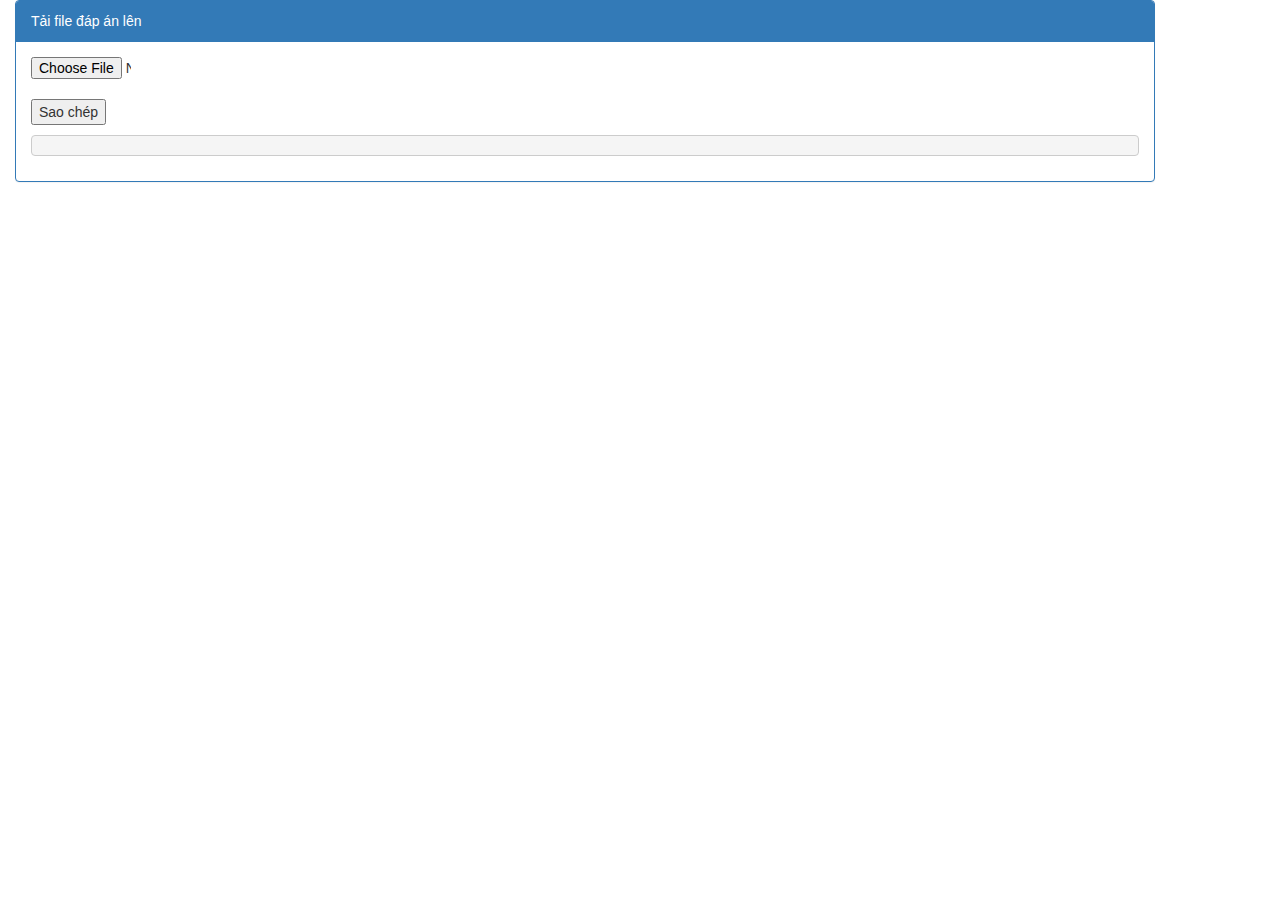
<file: index.html>
<!DOCTYPE html>
<html lang="en">
<head>
    <meta charset="UTF-8">
    <title>Title</title>
    <script src="jquery-3.6.0.min.js"></script>
    <link rel="stylesheet" href="index.css">
    <link rel="stylesheet" href="style.min.css" />
    <link rel="stylesheet" href="https://maxcdn.bootstrapcdn.com/bootstrap/3.4.1/css/bootstrap.min.css">
    <script type="text/javascript" src="xlsx.full.min.js"></script>

</head>
<body>
<div class="main">
    <div class="container">
        <div class="panel panel-primary">
            <div class="panel-heading">Tải file đáp án lên</div>
            <div class="panel-body">
                <!-- Input type file to upload excel file -->
                <input type="file" id="fileUpload" accept=".xls,.xlsx" /><br />
                <button type="button" id="uploadExcel">Sao chép</button>

                <!-- Render parsed JSON data here -->
                <div style="margin-top:10px;">
                    <pre id="jsonData"></pre>
                </div>
            </div>
        </div>
    </div>
</div>
</body>
<script src="index.js"></script>
</html>
</file>
<file: index.css>
.main{
    width: 400px;
    height: 500px;
}
.form-create{
    display: flex;
    align-content: center;
}
.form-create-type{
    display: flex;
}
input{
    width: 100px;
}
</file>
<file: style.min.css>
.jstree-node,.jstree-children,.jstree-container-ul{display:block;margin:0;padding:0;list-style-type:none;list-style-image:none}.jstree-node{white-space:nowrap}.jstree-anchor{display:inline-block;color:#000;white-space:nowrap;padding:0 4px 0 1px;margin:0;vertical-align:top}.jstree-anchor:focus{outline:0}.jstree-anchor,.jstree-anchor:link,.jstree-anchor:visited,.jstree-anchor:hover,.jstree-anchor:active{text-decoration:none;color:inherit}.jstree-icon{display:inline-block;text-decoration:none;margin:0;padding:0;vertical-align:top;text-align:center}.jstree-icon:empty{display:inline-block;text-decoration:none;margin:0;padding:0;vertical-align:top;text-align:center}.jstree-ocl{cursor:pointer}.jstree-leaf>.jstree-ocl{cursor:default}.jstree .jstree-open>.jstree-children{display:block}.jstree .jstree-closed>.jstree-children,.jstree .jstree-leaf>.jstree-children{display:none}.jstree-anchor>.jstree-themeicon{margin-right:2px}.jstree-no-icons .jstree-themeicon,.jstree-anchor>.jstree-themeicon-hidden{display:none}.jstree-hidden{display:none}.jstree-rtl .jstree-anchor{padding:0 1px 0 4px}.jstree-rtl .jstree-anchor>.jstree-themeicon{margin-left:2px;margin-right:0}.jstree-rtl .jstree-node{margin-left:0}.jstree-rtl .jstree-container-ul>.jstree-node{margin-right:0}.jstree-wholerow-ul{position:relative;display:inline-block;min-width:100%}.jstree-wholerow-ul .jstree-leaf>.jstree-ocl{cursor:pointer}.jstree-wholerow-ul .jstree-anchor,.jstree-wholerow-ul .jstree-icon{position:relative}.jstree-wholerow-ul .jstree-wholerow{width:100%;cursor:pointer;position:absolute;left:0;-webkit-user-select:none;-moz-user-select:none;-ms-user-select:none;user-select:none}.vakata-context{display:none}.vakata-context,.vakata-context ul{margin:0;padding:2px;position:absolute;background:#f5f5f5;border:1px solid #979797;box-shadow:2px 2px 2px #999}.vakata-context ul{list-style:none;left:100%;margin-top:-2.7em;margin-left:-4px}.vakata-context .vakata-context-right ul{left:auto;right:100%;margin-left:auto;margin-right:-4px}.vakata-context li{list-style:none;display:inline}.vakata-context li>a{display:block;padding:0 2em;text-decoration:none;width:auto;color:#000;white-space:nowrap;line-height:2.4em;text-shadow:1px 1px 0 #fff;border-radius:1px}.vakata-context li>a:hover{position:relative;background-color:#e8eff7;box-shadow:0 0 2px #0a6aa1}.vakata-context li>a.vakata-context-parent{background-image:url([data-uri]);background-position:right center;background-repeat:no-repeat}.vakata-context li>a:focus{outline:0}.vakata-context .vakata-context-hover>a{position:relative;background-color:#e8eff7;box-shadow:0 0 2px #0a6aa1}.vakata-context .vakata-context-separator>a,.vakata-context .vakata-context-separator>a:hover{background:#fff;border:0;border-top:1px solid #e2e3e3;height:1px;min-height:1px;max-height:1px;padding:0;margin:0 0 0 2.4em;border-left:1px solid #e0e0e0;text-shadow:0 0 0 transparent;box-shadow:0 0 0 transparent;border-radius:0}.vakata-context .vakata-contextmenu-disabled a,.vakata-context .vakata-contextmenu-disabled a:hover{color:silver;background-color:transparent;border:0;box-shadow:0 0 0}.vakata-context li>a>i{text-decoration:none;display:inline-block;width:2.4em;height:2.4em;background:0 0;margin:0 0 0 -2em;vertical-align:top;text-align:center;line-height:2.4em}.vakata-context li>a>i:empty{width:2.4em;line-height:2.4em}.vakata-context li>a .vakata-contextmenu-sep{display:inline-block;width:1px;height:2.4em;background:#fff;margin:0 .5em 0 0;border-left:1px solid #e2e3e3}.vakata-context .vakata-contextmenu-shortcut{font-size:.8em;color:silver;opacity:.5;display:none}.vakata-context-rtl ul{left:auto;right:100%;margin-left:auto;margin-right:-4px}.vakata-context-rtl li>a.vakata-context-parent{background-image:url([data-uri]);background-position:left center;background-repeat:no-repeat}.vakata-context-rtl .vakata-context-separator>a{margin:0 2.4em 0 0;border-left:0;border-right:1px solid #e2e3e3}.vakata-context-rtl .vakata-context-left ul{right:auto;left:100%;margin-left:-4px;margin-right:auto}.vakata-context-rtl li>a>i{margin:0 -2em 0 0}.vakata-context-rtl li>a .vakata-contextmenu-sep{margin:0 0 0 .5em;border-left-color:#fff;background:#e2e3e3}#jstree-marker{position:absolute;top:0;left:0;margin:-5px 0 0 0;padding:0;border-right:0;border-top:5px solid transparent;border-bottom:5px solid transparent;border-left:5px solid;width:0;height:0;font-size:0;line-height:0}#jstree-dnd{line-height:16px;margin:0;padding:4px}#jstree-dnd .jstree-icon,#jstree-dnd .jstree-copy{display:inline-block;text-decoration:none;margin:0 2px 0 0;padding:0;width:16px;height:16px}#jstree-dnd .jstree-ok{background:green}#jstree-dnd .jstree-er{background:red}#jstree-dnd .jstree-copy{margin:0 2px}.jstree-default .jstree-node,.jstree-default .jstree-icon{background-repeat:no-repeat;background-color:transparent}.jstree-default .jstree-anchor,.jstree-default .jstree-wholerow{transition:background-color .15s,box-shadow .15s}.jstree-default .jstree-hovered{background:#e7f4f9;border-radius:2px;box-shadow:inset 0 0 1px #ccc}.jstree-default .jstree-clicked{background:#beebff;border-radius:2px;box-shadow:inset 0 0 1px #999}.jstree-default .jstree-no-icons .jstree-anchor>.jstree-themeicon{display:none}.jstree-default .jstree-disabled{background:0 0;color:#666}.jstree-default .jstree-disabled.jstree-hovered{background:0 0;box-shadow:none}.jstree-default .jstree-disabled.jstree-clicked{background:#efefef}.jstree-default .jstree-disabled>.jstree-icon{opacity:.8;filter:url("data:image/svg+xml;utf8,<svg xmlns=\'http://www.w3.org/2000/svg\'><filter id=\'jstree-grayscale\'><feColorMatrix type=\'matrix\' values=\'0.3333 0.3333 0.3333 0 0 0.3333 0.3333 0.3333 0 0 0.3333 0.3333 0.3333 0 0 0 0 0 1 0\'/></filter></svg>#jstree-grayscale");filter:gray;-webkit-filter:grayscale(100%)}.jstree-default .jstree-search{font-style:italic;color:#8b0000;font-weight:700}.jstree-default .jstree-no-checkboxes .jstree-checkbox{display:none!important}.jstree-default.jstree-checkbox-no-clicked .jstree-clicked{background:0 0;box-shadow:none}.jstree-default.jstree-checkbox-no-clicked .jstree-clicked.jstree-hovered{background:#e7f4f9}.jstree-default.jstree-checkbox-no-clicked>.jstree-wholerow-ul .jstree-wholerow-clicked{background:0 0}.jstree-default.jstree-checkbox-no-clicked>.jstree-wholerow-ul .jstree-wholerow-clicked.jstree-wholerow-hovered{background:#e7f4f9}.jstree-default>.jstree-striped{min-width:100%;display:inline-block;background:url([data-uri]) left top repeat}.jstree-default>.jstree-wholerow-ul .jstree-hovered,.jstree-default>.jstree-wholerow-ul .jstree-clicked{background:0 0;box-shadow:none;border-radius:0}.jstree-default .jstree-wholerow{-moz-box-sizing:border-box;-webkit-box-sizing:border-box;box-sizing:border-box}.jstree-default .jstree-wholerow-hovered{background:#e7f4f9}.jstree-default .jstree-wholerow-clicked{background:#beebff;background:-webkit-linear-gradient(top,#beebff 0,#a8e4ff 100%);background:linear-gradient(to bottom,#beebff 0,#a8e4ff 100%)}.jstree-default .jstree-node{min-height:24px;line-height:24px;margin-left:24px;min-width:24px}.jstree-default .jstree-anchor{line-height:24px;height:24px}.jstree-default .jstree-icon{width:24px;height:24px;line-height:24px}.jstree-default .jstree-icon:empty{width:24px;height:24px;line-height:24px}.jstree-default.jstree-rtl .jstree-node{margin-right:24px}.jstree-default .jstree-wholerow{height:24px}.jstree-default .jstree-node,.jstree-default .jstree-icon{background-image:url(32px.png)}.jstree-default .jstree-node{background-position:-292px -4px;background-repeat:repeat-y}.jstree-default .jstree-last{background:0 0}.jstree-default .jstree-open>.jstree-ocl{background-position:-132px -4px}.jstree-default .jstree-closed>.jstree-ocl{background-position:-100px -4px}.jstree-default .jstree-leaf>.jstree-ocl{background-position:-68px -4px}.jstree-default .jstree-themeicon{background-position:-260px -4px}.jstree-default>.jstree-no-dots .jstree-node,.jstree-default>.jstree-no-dots .jstree-leaf>.jstree-ocl{background:0 0}.jstree-default>.jstree-no-dots .jstree-open>.jstree-ocl{background-position:-36px -4px}.jstree-default>.jstree-no-dots .jstree-closed>.jstree-ocl{background-position:-4px -4px}.jstree-default .jstree-disabled{background:0 0}.jstree-default .jstree-disabled.jstree-hovered{background:0 0}.jstree-default .jstree-disabled.jstree-clicked{background:#efefef}.jstree-default .jstree-checkbox{background-position:-164px -4px}.jstree-default .jstree-checkbox:hover{background-position:-164px -36px}.jstree-default.jstree-checkbox-selection .jstree-clicked>.jstree-checkbox,.jstree-default .jstree-checked>.jstree-checkbox{background-position:-228px -4px}.jstree-default.jstree-checkbox-selection .jstree-clicked>.jstree-checkbox:hover,.jstree-default .jstree-checked>.jstree-checkbox:hover{background-position:-228px -36px}.jstree-default .jstree-anchor>.jstree-undetermined{background-position:-196px -4px}.jstree-default .jstree-anchor>.jstree-undetermined:hover{background-position:-196px -36px}.jstree-default .jstree-checkbox-disabled{opacity:.8;filter:url("data:image/svg+xml;utf8,<svg xmlns=\'http://www.w3.org/2000/svg\'><filter id=\'jstree-grayscale\'><feColorMatrix type=\'matrix\' values=\'0.3333 0.3333 0.3333 0 0 0.3333 0.3333 0.3333 0 0 0.3333 0.3333 0.3333 0 0 0 0 0 1 0\'/></filter></svg>#jstree-grayscale");filter:gray;-webkit-filter:grayscale(100%)}.jstree-default>.jstree-striped{background-size:auto 48px}.jstree-default.jstree-rtl .jstree-node{background-image:url([data-uri]);background-position:100% 1px;background-repeat:repeat-y}.jstree-default.jstree-rtl .jstree-last{background:0 0}.jstree-default.jstree-rtl .jstree-open>.jstree-ocl{background-position:-132px -36px}.jstree-default.jstree-rtl .jstree-closed>.jstree-ocl{background-position:-100px -36px}.jstree-default.jstree-rtl .jstree-leaf>.jstree-ocl{background-position:-68px -36px}.jstree-default.jstree-rtl>.jstree-no-dots .jstree-node,.jstree-default.jstree-rtl>.jstree-no-dots .jstree-leaf>.jstree-ocl{background:0 0}.jstree-default.jstree-rtl>.jstree-no-dots .jstree-open>.jstree-ocl{background-position:-36px -36px}.jstree-default.jstree-rtl>.jstree-no-dots .jstree-closed>.jstree-ocl{background-position:-4px -36px}.jstree-default .jstree-themeicon-custom{background-color:transparent;background-image:none;background-position:0 0}.jstree-default>.jstree-container-ul .jstree-loading>.jstree-ocl{background:url(throbber.gif) center center no-repeat}.jstree-default .jstree-file{background:url(32px.png) -100px -68px no-repeat}.jstree-default .jstree-folder{background:url(32px.png) -260px -4px no-repeat}.jstree-default>.jstree-container-ul>.jstree-node{margin-left:0;margin-right:0}#jstree-dnd.jstree-default{line-height:24px;padding:0 4px}#jstree-dnd.jstree-default .jstree-ok,#jstree-dnd.jstree-default .jstree-er{background-image:url(32px.png);background-repeat:no-repeat;background-color:transparent}#jstree-dnd.jstree-default i{background:0 0;width:24px;height:24px;line-height:24px}#jstree-dnd.jstree-default .jstree-ok{background-position:-4px -68px}#jstree-dnd.jstree-default .jstree-er{background-position:-36px -68px}.jstree-default.jstree-rtl .jstree-node{background-image:url([data-uri])}.jstree-default.jstree-rtl .jstree-last{background:0 0}.jstree-default-small .jstree-node{min-height:18px;line-height:18px;margin-left:18px;min-width:18px}.jstree-default-small .jstree-anchor{line-height:18px;height:18px}.jstree-default-small .jstree-icon{width:18px;height:18px;line-height:18px}.jstree-default-small .jstree-icon:empty{width:18px;height:18px;line-height:18px}.jstree-default-small.jstree-rtl .jstree-node{margin-right:18px}.jstree-default-small .jstree-wholerow{height:18px}.jstree-default-small .jstree-node,.jstree-default-small .jstree-icon{background-image:url(32px.png)}.jstree-default-small .jstree-node{background-position:-295px -7px;background-repeat:repeat-y}.jstree-default-small .jstree-last{background:0 0}.jstree-default-small .jstree-open>.jstree-ocl{background-position:-135px -7px}.jstree-default-small .jstree-closed>.jstree-ocl{background-position:-103px -7px}.jstree-default-small .jstree-leaf>.jstree-ocl{background-position:-71px -7px}.jstree-default-small .jstree-themeicon{background-position:-263px -7px}.jstree-default-small>.jstree-no-dots .jstree-node,.jstree-default-small>.jstree-no-dots .jstree-leaf>.jstree-ocl{background:0 0}.jstree-default-small>.jstree-no-dots .jstree-open>.jstree-ocl{background-position:-39px -7px}.jstree-default-small>.jstree-no-dots .jstree-closed>.jstree-ocl{background-position:-7px -7px}.jstree-default-small .jstree-disabled{background:0 0}.jstree-default-small .jstree-disabled.jstree-hovered{background:0 0}.jstree-default-small .jstree-disabled.jstree-clicked{background:#efefef}.jstree-default-small .jstree-checkbox{background-position:-167px -7px}.jstree-default-small .jstree-checkbox:hover{background-position:-167px -39px}.jstree-default-small.jstree-checkbox-selection .jstree-clicked>.jstree-checkbox,.jstree-default-small .jstree-checked>.jstree-checkbox{background-position:-231px -7px}.jstree-default-small.jstree-checkbox-selection .jstree-clicked>.jstree-checkbox:hover,.jstree-default-small .jstree-checked>.jstree-checkbox:hover{background-position:-231px -39px}.jstree-default-small .jstree-anchor>.jstree-undetermined{background-position:-199px -7px}.jstree-default-small .jstree-anchor>.jstree-undetermined:hover{background-position:-199px -39px}.jstree-default-small .jstree-checkbox-disabled{opacity:.8;filter:url("data:image/svg+xml;utf8,<svg xmlns=\'http://www.w3.org/2000/svg\'><filter id=\'jstree-grayscale\'><feColorMatrix type=\'matrix\' values=\'0.3333 0.3333 0.3333 0 0 0.3333 0.3333 0.3333 0 0 0.3333 0.3333 0.3333 0 0 0 0 0 1 0\'/></filter></svg>#jstree-grayscale");filter:gray;-webkit-filter:grayscale(100%)}.jstree-default-small>.jstree-striped{background-size:auto 36px}.jstree-default-small.jstree-rtl .jstree-node{background-image:url([data-uri]);background-position:100% 1px;background-repeat:repeat-y}.jstree-default-small.jstree-rtl .jstree-last{background:0 0}.jstree-default-small.jstree-rtl .jstree-open>.jstree-ocl{background-position:-135px -39px}.jstree-default-small.jstree-rtl .jstree-closed>.jstree-ocl{background-position:-103px -39px}.jstree-default-small.jstree-rtl .jstree-leaf>.jstree-ocl{background-position:-71px -39px}.jstree-default-small.jstree-rtl>.jstree-no-dots .jstree-node,.jstree-default-small.jstree-rtl>.jstree-no-dots .jstree-leaf>.jstree-ocl{background:0 0}.jstree-default-small.jstree-rtl>.jstree-no-dots .jstree-open>.jstree-ocl{background-position:-39px -39px}.jstree-default-small.jstree-rtl>.jstree-no-dots .jstree-closed>.jstree-ocl{background-position:-7px -39px}.jstree-default-small .jstree-themeicon-custom{background-color:transparent;background-image:none;background-position:0 0}.jstree-default-small>.jstree-container-ul .jstree-loading>.jstree-ocl{background:url(throbber.gif) center center no-repeat}.jstree-default-small .jstree-file{background:url(32px.png) -103px -71px no-repeat}.jstree-default-small .jstree-folder{background:url(32px.png) -263px -7px no-repeat}.jstree-default-small>.jstree-container-ul>.jstree-node{margin-left:0;margin-right:0}#jstree-dnd.jstree-default-small{line-height:18px;padding:0 4px}#jstree-dnd.jstree-default-small .jstree-ok,#jstree-dnd.jstree-default-small .jstree-er{background-image:url(32px.png);background-repeat:no-repeat;background-color:transparent}#jstree-dnd.jstree-default-small i{background:0 0;width:18px;height:18px;line-height:18px}#jstree-dnd.jstree-default-small .jstree-ok{background-position:-7px -71px}#jstree-dnd.jstree-default-small .jstree-er{background-position:-39px -71px}.jstree-default-small.jstree-rtl .jstree-node{background-image:url([data-uri])}.jstree-default-small.jstree-rtl .jstree-last{background:0 0}.jstree-default-large .jstree-node{min-height:32px;line-height:32px;margin-left:32px;min-width:32px}.jstree-default-large .jstree-anchor{line-height:32px;height:32px}.jstree-default-large .jstree-icon{width:32px;height:32px;line-height:32px}.jstree-default-large .jstree-icon:empty{width:32px;height:32px;line-height:32px}.jstree-default-large.jstree-rtl .jstree-node{margin-right:32px}.jstree-default-large .jstree-wholerow{height:32px}.jstree-default-large .jstree-node,.jstree-default-large .jstree-icon{background-image:url(32px.png)}.jstree-default-large .jstree-node{background-position:-288px 0;background-repeat:repeat-y}.jstree-default-large .jstree-last{background:0 0}.jstree-default-large .jstree-open>.jstree-ocl{background-position:-128px 0}.jstree-default-large .jstree-closed>.jstree-ocl{background-position:-96px 0}.jstree-default-large .jstree-leaf>.jstree-ocl{background-position:-64px 0}.jstree-default-large .jstree-themeicon{background-position:-256px 0}.jstree-default-large>.jstree-no-dots .jstree-node,.jstree-default-large>.jstree-no-dots .jstree-leaf>.jstree-ocl{background:0 0}.jstree-default-large>.jstree-no-dots .jstree-open>.jstree-ocl{background-position:-32px 0}.jstree-default-large>.jstree-no-dots .jstree-closed>.jstree-ocl{background-position:0 0}.jstree-default-large .jstree-disabled{background:0 0}.jstree-default-large .jstree-disabled.jstree-hovered{background:0 0}.jstree-default-large .jstree-disabled.jstree-clicked{background:#efefef}.jstree-default-large .jstree-checkbox{background-position:-160px 0}.jstree-default-large .jstree-checkbox:hover{background-position:-160px -32px}.jstree-default-large.jstree-checkbox-selection .jstree-clicked>.jstree-checkbox,.jstree-default-large .jstree-checked>.jstree-checkbox{background-position:-224px 0}.jstree-default-large.jstree-checkbox-selection .jstree-clicked>.jstree-checkbox:hover,.jstree-default-large .jstree-checked>.jstree-checkbox:hover{background-position:-224px -32px}.jstree-default-large .jstree-anchor>.jstree-undetermined{background-position:-192px 0}.jstree-default-large .jstree-anchor>.jstree-undetermined:hover{background-position:-192px -32px}.jstree-default-large .jstree-checkbox-disabled{opacity:.8;filter:url("data:image/svg+xml;utf8,<svg xmlns=\'http://www.w3.org/2000/svg\'><filter id=\'jstree-grayscale\'><feColorMatrix type=\'matrix\' values=\'0.3333 0.3333 0.3333 0 0 0.3333 0.3333 0.3333 0 0 0.3333 0.3333 0.3333 0 0 0 0 0 1 0\'/></filter></svg>#jstree-grayscale");filter:gray;-webkit-filter:grayscale(100%)}.jstree-default-large>.jstree-striped{background-size:auto 64px}.jstree-default-large.jstree-rtl .jstree-node{background-image:url([data-uri]);background-position:100% 1px;background-repeat:repeat-y}.jstree-default-large.jstree-rtl .jstree-last{background:0 0}.jstree-default-large.jstree-rtl .jstree-open>.jstree-ocl{background-position:-128px -32px}.jstree-default-large.jstree-rtl .jstree-closed>.jstree-ocl{background-position:-96px -32px}.jstree-default-large.jstree-rtl .jstree-leaf>.jstree-ocl{background-position:-64px -32px}.jstree-default-large.jstree-rtl>.jstree-no-dots .jstree-node,.jstree-default-large.jstree-rtl>.jstree-no-dots .jstree-leaf>.jstree-ocl{background:0 0}.jstree-default-large.jstree-rtl>.jstree-no-dots .jstree-open>.jstree-ocl{background-position:-32px -32px}.jstree-default-large.jstree-rtl>.jstree-no-dots .jstree-closed>.jstree-ocl{background-position:0 -32px}.jstree-default-large .jstree-themeicon-custom{background-color:transparent;background-image:none;background-position:0 0}.jstree-default-large>.jstree-container-ul .jstree-loading>.jstree-ocl{background:url(throbber.gif) center center no-repeat}.jstree-default-large .jstree-file{background:url(32px.png) -96px -64px no-repeat}.jstree-default-large .jstree-folder{background:url(32px.png) -256px 0 no-repeat}.jstree-default-large>.jstree-container-ul>.jstree-node{margin-left:0;margin-right:0}#jstree-dnd.jstree-default-large{line-height:32px;padding:0 4px}#jstree-dnd.jstree-default-large .jstree-ok,#jstree-dnd.jstree-default-large .jstree-er{background-image:url(32px.png);background-repeat:no-repeat;background-color:transparent}#jstree-dnd.jstree-default-large i{background:0 0;width:32px;height:32px;line-height:32px}#jstree-dnd.jstree-default-large .jstree-ok{background-position:0 -64px}#jstree-dnd.jstree-default-large .jstree-er{background-position:-32px -64px}.jstree-default-large.jstree-rtl .jstree-node{background-image:url([data-uri])}.jstree-default-large.jstree-rtl .jstree-last{background:0 0}@media (max-width:768px){#jstree-dnd.jstree-dnd-responsive{line-height:40px;font-weight:700;font-size:1.1em;text-shadow:1px 1px #fff}#jstree-dnd.jstree-dnd-responsive>i{background:0 0;width:40px;height:40px}#jstree-dnd.jstree-dnd-responsive>.jstree-ok{background-image:url(40px.png);background-position:0 -200px;background-size:120px 240px}#jstree-dnd.jstree-dnd-responsive>.jstree-er{background-image:url(40px.png);background-position:-40px -200px;background-size:120px 240px}#jstree-marker.jstree-dnd-responsive{border-left-width:10px;border-top-width:10px;border-bottom-width:10px;margin-top:-10px}}@media (max-width:768px){.jstree-default-responsive .jstree-icon{background-image:url(40px.png)}.jstree-default-responsive .jstree-node,.jstree-default-responsive .jstree-leaf>.jstree-ocl{background:0 0}.jstree-default-responsive .jstree-node{min-height:40px;line-height:40px;margin-left:40px;min-width:40px;white-space:nowrap}.jstree-default-responsive .jstree-anchor{line-height:40px;height:40px}.jstree-default-responsive .jstree-icon,.jstree-default-responsive .jstree-icon:empty{width:40px;height:40px;line-height:40px}.jstree-default-responsive>.jstree-container-ul>.jstree-node{margin-left:0}.jstree-default-responsive.jstree-rtl .jstree-node{margin-left:0;margin-right:40px}.jstree-default-responsive.jstree-rtl .jstree-container-ul>.jstree-node{margin-right:0}.jstree-default-responsive .jstree-ocl,.jstree-default-responsive .jstree-themeicon,.jstree-default-responsive .jstree-checkbox{background-size:120px 240px}.jstree-default-responsive .jstree-leaf>.jstree-ocl{background:0 0}.jstree-default-responsive .jstree-open>.jstree-ocl{background-position:0 0!important}.jstree-default-responsive .jstree-closed>.jstree-ocl{background-position:0 -40px!important}.jstree-default-responsive.jstree-rtl .jstree-closed>.jstree-ocl{background-position:-40px 0!important}.jstree-default-responsive .jstree-themeicon{background-position:-40px -40px}.jstree-default-responsive .jstree-checkbox,.jstree-default-responsive .jstree-checkbox:hover{background-position:-40px -80px}.jstree-default-responsive.jstree-checkbox-selection .jstree-clicked>.jstree-checkbox,.jstree-default-responsive.jstree-checkbox-selection .jstree-clicked>.jstree-checkbox:hover,.jstree-default-responsive .jstree-checked>.jstree-checkbox,.jstree-default-responsive .jstree-checked>.jstree-checkbox:hover{background-position:0 -80px}.jstree-default-responsive .jstree-anchor>.jstree-undetermined,.jstree-default-responsive .jstree-anchor>.jstree-undetermined:hover{background-position:0 -120px}.jstree-default-responsive .jstree-anchor{font-weight:700;font-size:1.1em;text-shadow:1px 1px #fff}.jstree-default-responsive>.jstree-striped{background:0 0}.jstree-default-responsive .jstree-wholerow{border-top:1px solid rgba(255,255,255,.7);border-bottom:1px solid rgba(64,64,64,.2);background:#ebebeb;height:40px}.jstree-default-responsive .jstree-wholerow-hovered{background:#e7f4f9}.jstree-default-responsive .jstree-wholerow-clicked{background:#beebff}.jstree-default-responsive .jstree-children .jstree-last>.jstree-wholerow{box-shadow:inset 0 -6px 3px -5px #666}.jstree-default-responsive .jstree-children .jstree-open>.jstree-wholerow{box-shadow:inset 0 6px 3px -5px #666;border-top:0}.jstree-default-responsive .jstree-children .jstree-open+.jstree-open{box-shadow:none}.jstree-default-responsive .jstree-node,.jstree-default-responsive .jstree-icon,.jstree-default-responsive .jstree-node>.jstree-ocl,.jstree-default-responsive .jstree-themeicon,.jstree-default-responsive .jstree-checkbox{background-image:url(40px.png);background-size:120px 240px}.jstree-default-responsive .jstree-node{background-position:-80px 0;background-repeat:repeat-y}.jstree-default-responsive .jstree-last{background:0 0}.jstree-default-responsive .jstree-leaf>.jstree-ocl{background-position:-40px -120px}.jstree-default-responsive .jstree-last>.jstree-ocl{background-position:-40px -160px}.jstree-default-responsive .jstree-themeicon-custom{background-color:transparent;background-image:none;background-position:0 0}.jstree-default-responsive .jstree-file{background:url(40px.png) 0 -160px no-repeat;background-size:120px 240px}.jstree-default-responsive .jstree-folder{background:url(40px.png) -40px -40px no-repeat;background-size:120px 240px}.jstree-default-responsive>.jstree-container-ul>.jstree-node{margin-left:0;margin-right:0}}
</file>
